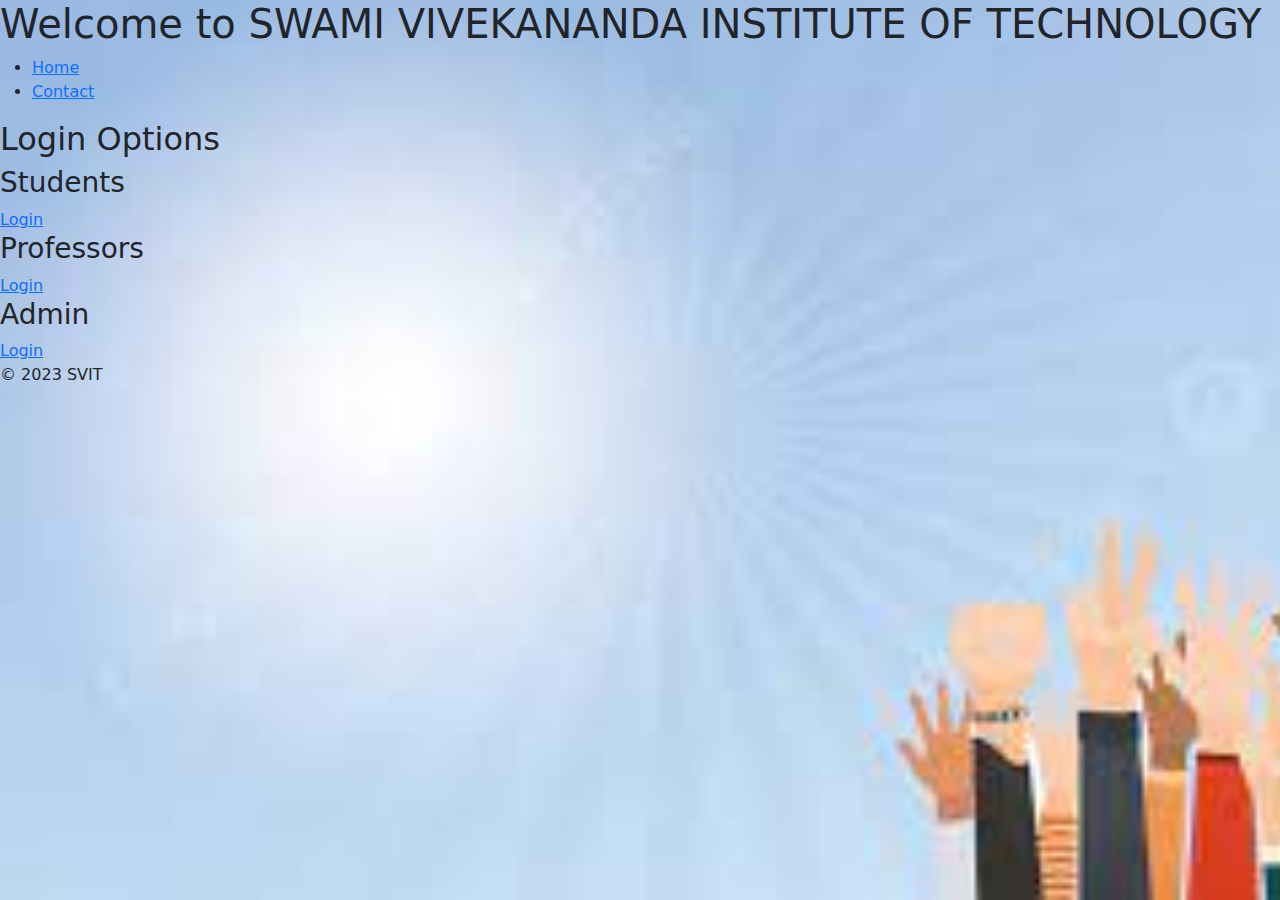
<file: templates/index.html>
<!DOCTYPE html>
<html lang="en">
<head>
    <meta charset="UTF-8">
    <meta name="viewport" content="width=device-width, initial-scale=1.0">
    <title>College SVIT</title>

    <link href="https://cdn.jsdelivr.net/npm/bootstrap@5.3.1/dist/css/bootstrap.min.css" rel="stylesheet">
    <script src="https://cdn.jsdelivr.net/npm/bootstrap@5.3.1/dist/js/bootstrap.bundle.min.js"></script>
    <style>
    .fakeimg {
      height: 200px;
      background: #aaa;
    }

    body {
                background-image:url("/static/images/un3.jfif");
                background-size:cover;
                background-repeat:no-repeat;
                background-attachment:fixed;
            }
          


    </style>
</head>
<body>
    <header>
        <h1>Welcome to SWAMI VIVEKANANDA INSTITUTE OF TECHNOLOGY</h1>
    </header>
    
    <nav>
        <ul>
            <li><a href="#">Home</a></li>
            <li><a href="contact.html">Contact</a></li>
        </ul>
    </nav>
    
    <section class="login-options">
        <h2>Login Options</h2>
        <div class="login-option">
            <h3>Students</h3>
            <a href="login.html">Login</a>
        </div>
        <div class="login-option">
            <h3>Professors</h3>
            <a href="Facultyprofile.html">Login</a>
        </div>
        <div class="login-option">
            <h3>Admin</h3>
            <a href="adminProfile.html">Login</a>
        </div>
    </section>

    <footer>
        <p>&copy; 2023 SVIT</p>
    </footer>
</body>
</html>
</file>
